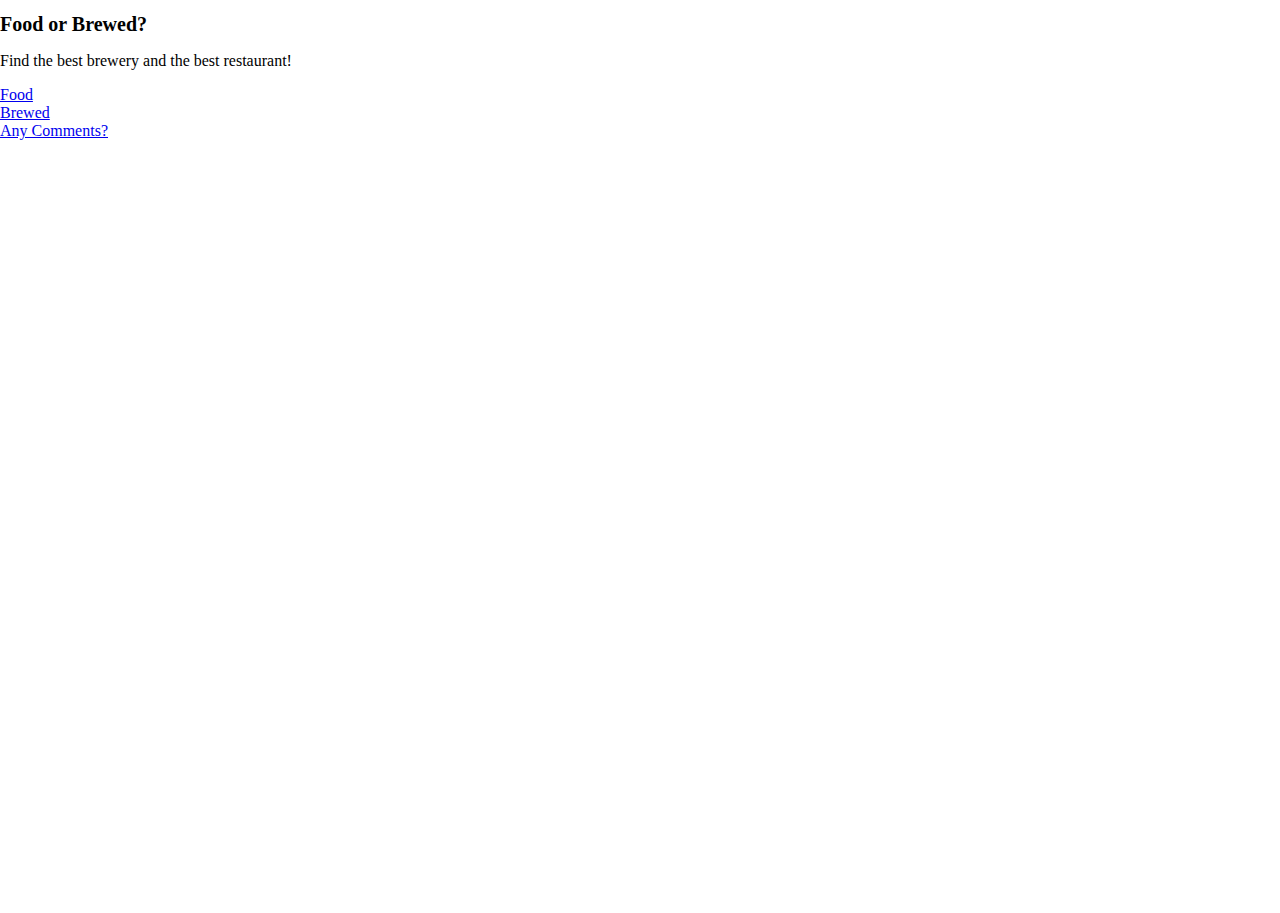
<file: index.html>
<!doctype html>
<html lang="en">

<head>
    <!-- Required meta tags -->
    <meta charset="utf-8">
    <meta name="viewport" content="width=device-width, initial-scale=1, shrink-to-fit=no">

    <!-- Bootstrap CSS -->
    <link rel="stylesheet" href="https://stackpath.bootstrapcdn.com/bootstrap/4.1.3/css/bootstrap.min.css" integrity="sha384-MCw98/SFnGE8fJT3GXwEOngsV7Zt27NXFoaoApmYm81iuXoPkFOJwJ8ERdknLPMO"
        crossorigin="anonymous">

    <link rel="stylesheet" href="styles.css">
    <script src="app.js"></script>
    <title>Food or Brewed: A location-based food and beverage locator</title>
</head>

<body class="bg-dark text-white">
    <div class="container text-center">
        <div class="row">
            <div class="col">
                <h1 class="display-1 mt-5">Food or Brewed?</h1>
                <p class="lead mb-5">Find the best brewery and the best restaurant!</p>
            </div>
        </div>
        <div class="row center">
            <div class="col-md-4 offset-md-4">
                <div class="mb-3 mx-auto">
                    <a href="food.html" class="btn btn-info btn-lg btn-block" id="btnFood" role="button">Food</a>
                </div>
                <div class="mb-3 mx-auto">
                    <a href="brewed.html" class="btn btn-info btn-lg btn-block" id="btnBrewed" role="button">Brewed</a>
                </div>
                <div class="mb-3 mx-auto">
                    <a href="Comments.html" class="btn btn-info btn-lg btn-block" id="btnComments" role="button">Any
                        Comments?</a>
                </div>
            </div>
        </div>
    </div>

    <!-- This 'slim' build of jquery does not include AJAX support -->
    <script src="https://ajax.googleapis.com/ajax/libs/jquery/3.3.1/jquery.min.js"></script>


</body>

</html>
</file>
<file: styles.css>
/* styles */

h1 {
    font-size: 20px;
}

#output-container,
.demo {
    font-family: Menlo, 'Courier New', Courier, monospace;
}

.demo {
    border-bottom: 1px solid #ffffff;
    margin-bottom: 1.5em;
}
#btnComments {
    margin-bottom: 0px;
}
#btnFood {
    height: 80px;
    padding-top: 25px;
}

#btnBrewed {
    height: 80px;
    padding-top: 25px;
}

#map {
    height: 100%;
    width: 100%;
    float: right;
    color: black;
}

#display {
    height: 100%;
    width: 104%
}

html,
body {
    height: 100%;
    margin: 0;
    padding: 0;
}

#popup {
    background-color: #38414d;
    color: white;
}
.container {
    height: 90%;
}
</file>
